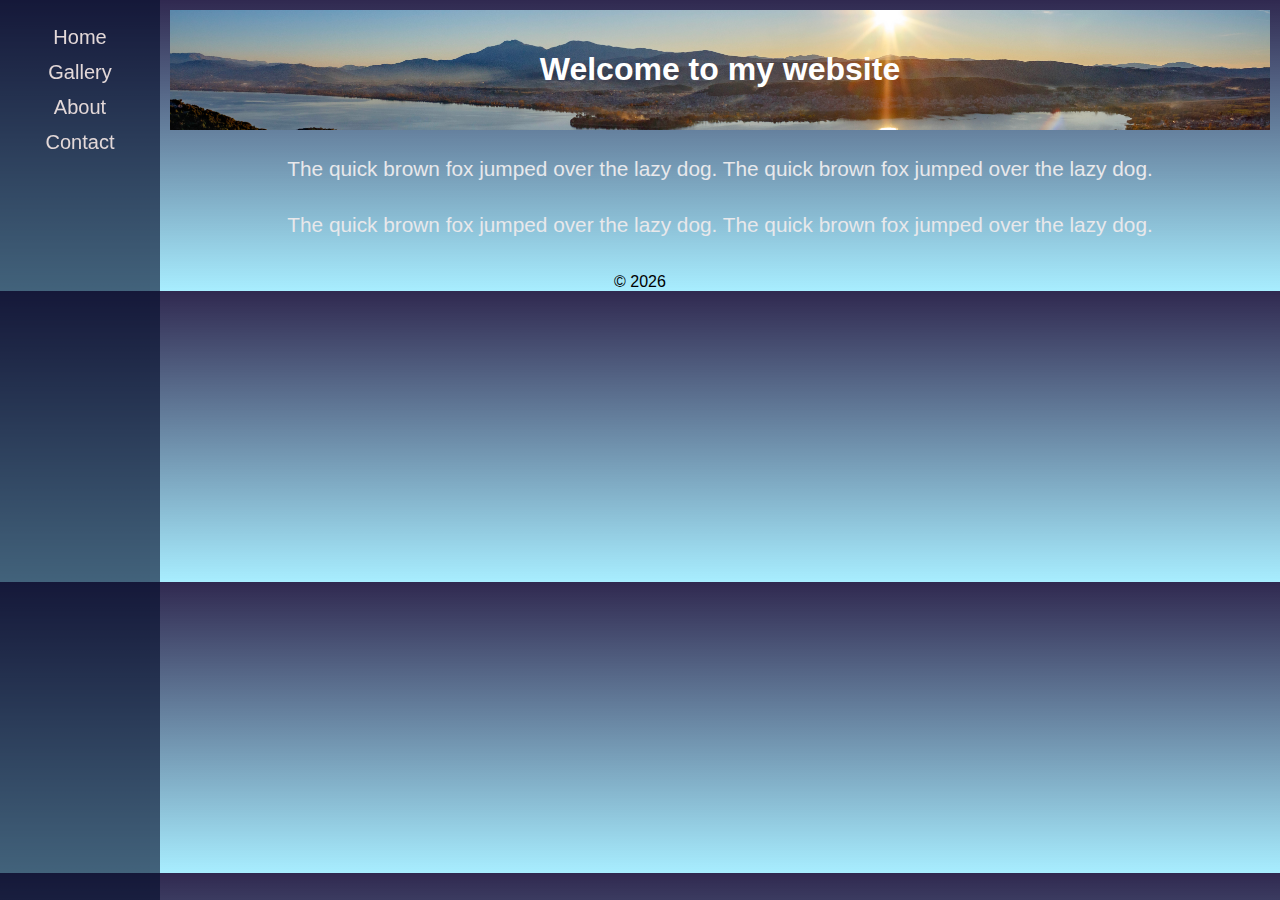
<file: index.html>
<!DOCTYPE html>
<html lang="en">
  <head>
    <meta charset="UTF-8" />
    <meta name="viewport" content="width=device-width, initial-scale=1.0" />
    <title>Portfolio - Vangelis Ntotsikas Photography</title>
    <link rel="stylesheet" href="style.css" />
  </head>
  <body>
    <!-- Main Content Section -->
    <div class="section">
      <!-- Sidebar Navigation -->
      <div class="sidebar">
        <a href="./index.html">Home</a>
        <a href="./Gallery.html">Gallery</a>
        <a href="#">About</a>
        <a href="#">Contact</a>
      </div>
        <div class="content"> 
      <h1>Welcome to my website</h1>
    </div>
      <p>
        The quick brown fox jumped over the lazy dog. The quick brown fox jumped
        over the lazy dog.
      </p>
      <p>
        The quick brown fox jumped over the lazy dog. The quick brown fox jumped
        over the lazy dog.
      </p>
    </div>

    <!-- Background Image -->

    <!-- Footer -->
    <div id="footer">
      &copy;
      <script>
        document.write(new Date().getFullYear());
      </script>
    </div>
  </body>
</html>
</file>
<file: style.css>
/* Body styles */
body {
  font-family: "Poppins", sans-serif;
  margin: 0;
  text-align: center;
  background-image: linear-gradient(
    180deg,
    rgb(48, 41, 80),
    rgba(0, 204, 255, 0.342)
  );
}

/* Media Queries */
@media only screen and (max-width: 600px) {
  body {
    background-color: rgb(10, 63, 80);
  }
}

/* Paragraph styles */
p {
  font-family: "Poppins", sans-serif;
  font-size: 1.3em;
  font-weight: 500;
  line-height: 1.7em;
  color: #e8e8eb;
}

h1 {
  color: white;
}

.content {
  background: url('./image/Nature-1.jpg') center/cover no-repeat;
  padding: 20px;
  display: flex;
  flex-direction: column;
  gap: 10px;
}

/* Sidebar styles */
.sidebar {
  height: 100%;
  width: 160px;
  position: fixed;
  z-index: 1;
  top: 0;
  left: 0;
  background-color: #050e2c9f;
  overflow-x: hidden;
  padding-top: 20px;
  border-radius: 20;
}

.sidebar a {
  padding: 6px 8px;
  text-decoration: none;
  font-size: 20px;
  color: #e3d8d8;
  display: block;
}

.sidebar a:hover {
  color: #ffae00;
}

/* Page content */
.section {
  margin-left: 160px;
  padding: 10px;
}

/* Gallery styles */
.gallery-container {
  display: grid;
  grid-template-columns: repeat(auto-fit, minmax(250px, 1fr));
  gap: 5px;
  max-width: 1200px;
  margin: 0 auto;
  background-color: #111;
}

.gallery-item {
  text-align: center;
}

.gallery-item img {
  width: 100%;
  height: 200px;
  object-fit: cover;
  border-radius: 5px;
}

.gallery-item p {
  margin-top: 5px;
  font-size: 16px;
  color: #2e1253;
}

.gallery-item a {
  text-decoration: none;
  color: inherit;
}

.gallery-item a p:hover {
  color: #ffae00;
  text-decoration: underline;
}

/* Portraits styles */
.Portraits {
  display: grid;
  grid-template-columns: repeat(4, 1fr);
  gap: 10px;
  max-width: 1200px;
  margin: 0 auto;
}

.Portraits img {
  width: 100%;
  height: 100%;
  object-fit: cover;
}
</file>
